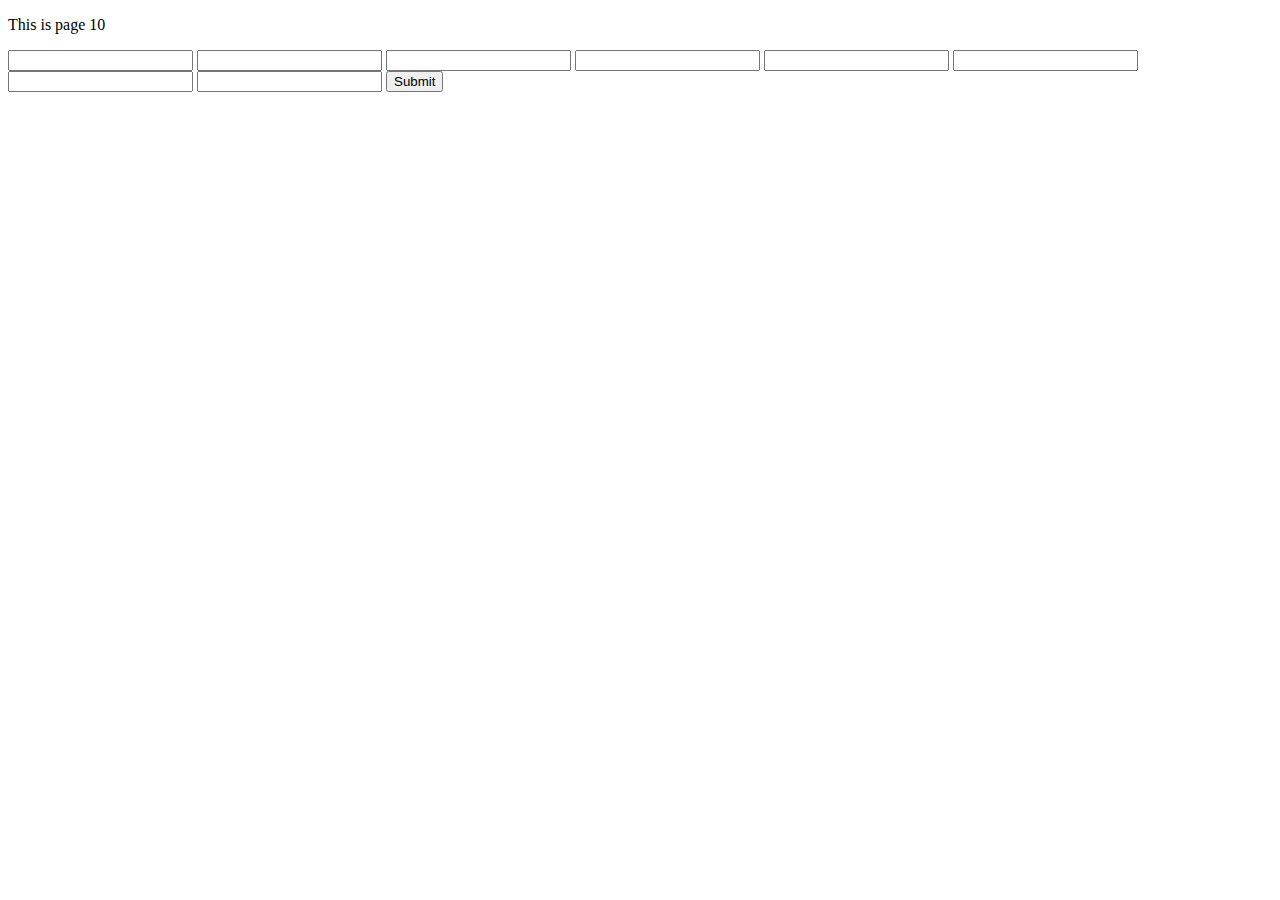
<file: src/main/resources/static/NewEmployeeForm.html>
<!DOCTYPE html>
<html lang="en">
<head>
    <meta charset="UTF-8">
    <title>Add New Employee</title>
</head>
<body>
<form action="/employee" method="post">
    <p>This is page 10</p>
    <input type="text" name="firstName" />
    <input type="text" name="lastName" />
    <input type="text" name="email" />
    <input type="text" name="line1" />
    <input type="text" name="line2" />
    <input type="text" name="city" />
    <input type="text" name="country" />
    <input type="text" name="postCode" />
    <input type="submit" name="submit" value="Submit"/>
</form>

</body>
</html>
</file>
